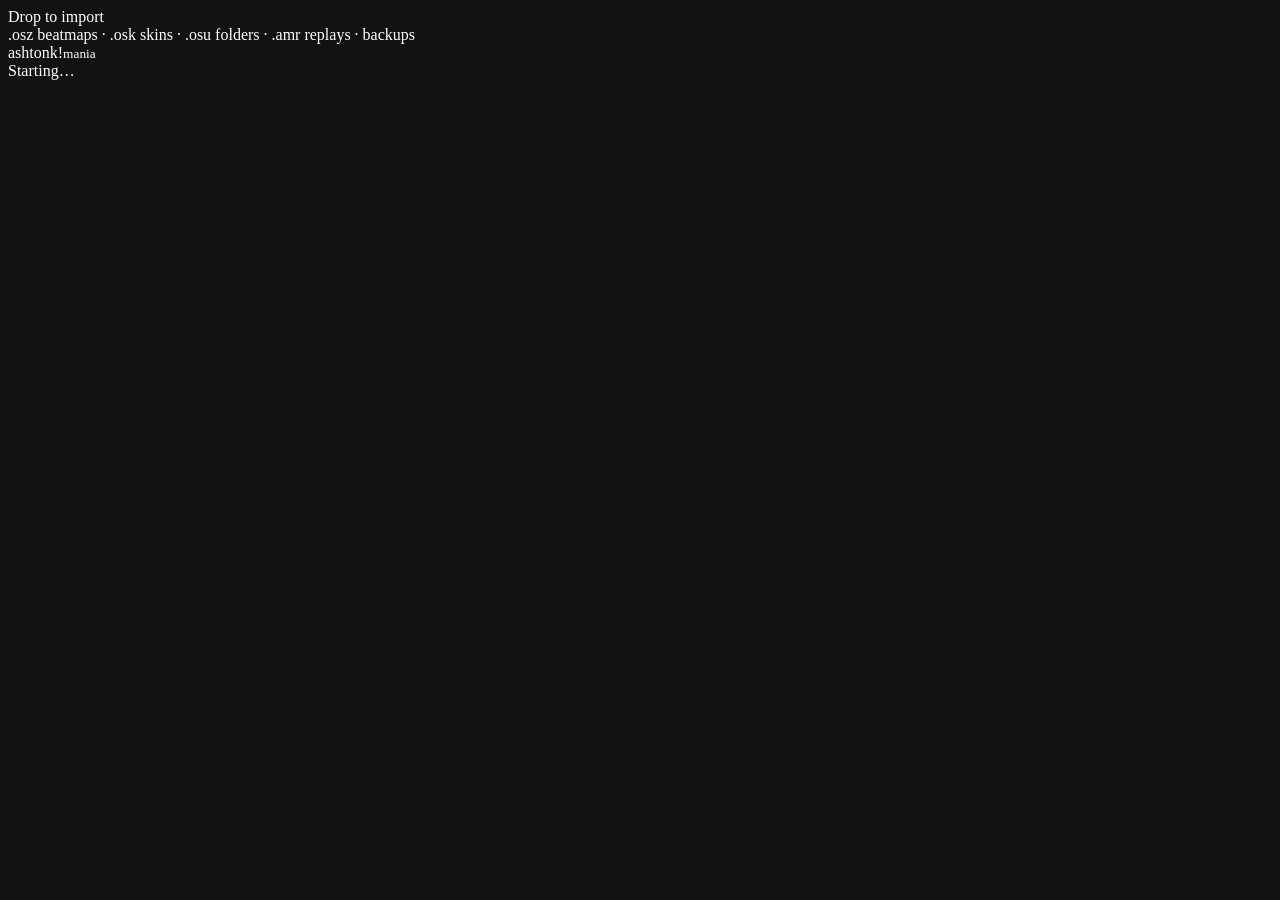
<file: src/index.template.html>
<!doctype html>
<html lang="en" data-theme="lazer">
<head>
<meta charset="utf-8">
<meta name="viewport" content="width=device-width, initial-scale=1, maximum-scale=1, user-scalable=no, viewport-fit=cover, interactive-widget=overlays-content">
<meta name="color-scheme" content="dark">
<meta name="theme-color" content="#18171c">
<title>Ashtonk!mania</title>
<link rel="icon" type="image/png" href="icons/favicon-64.png">
<script>/* the browser's install prompt can come before the game has booted: kept for the Install button */
window.__bip = null; addEventListener('beforeinstallprompt', function (e) { e.preventDefault(); window.__bip = e; });</script>
<link rel="manifest" href="manifest.webmanifest">
<link rel="apple-touch-icon" href="icons/apple-touch-icon.png">
<meta name="mobile-web-app-capable" content="yes">
<meta name="apple-mobile-web-app-title" content="Ashtonk!mania">
<link rel="preconnect" href="https://fonts.googleapis.com">
<link rel="preconnect" href="https://fonts.gstatic.com" crossorigin>
<link href="https://fonts.googleapis.com/css2?family=Outfit:wght@300;400;500;600;700;800&display=swap" rel="stylesheet">
<style>
/*__CSS__*/
</style>
</head>
<body>
<div id="app">
  <div id="bg-layer" aria-hidden="true">
    <div class="bg-img" id="bg-a"></div>
    <div class="bg-img" id="bg-b"></div>
    <div class="bg-vignette"></div>
  </div>
  <header id="toolbar" role="navigation" aria-label="Main navigation"></header>
  <main id="screens"></main>
  <div id="overlay-root"></div>
  <div id="toasts" aria-live="polite"></div>
  <div id="drop-overlay" aria-hidden="true"><div class="drop-inner"><div class="drop-icon"></div><div class="drop-title">Drop to import</div><div class="drop-sub">.osz beatmaps · .osk skins · .osu folders · .amr replays · backups</div></div></div>
  <div id="fps-counter" hidden></div>
  <div id="loading-screen">
    <div class="load-logo"><span>ashtonk!<small>mania</small></span></div>
    <div class="load-status">Starting…</div>
  </div>
  <noscript><div style="padding:40px;color:#fff">Ashtonk!mania needs JavaScript.</div></noscript>
</div>
<script>
/*__JS__*/
</script>
</body>
</html>
</file>
